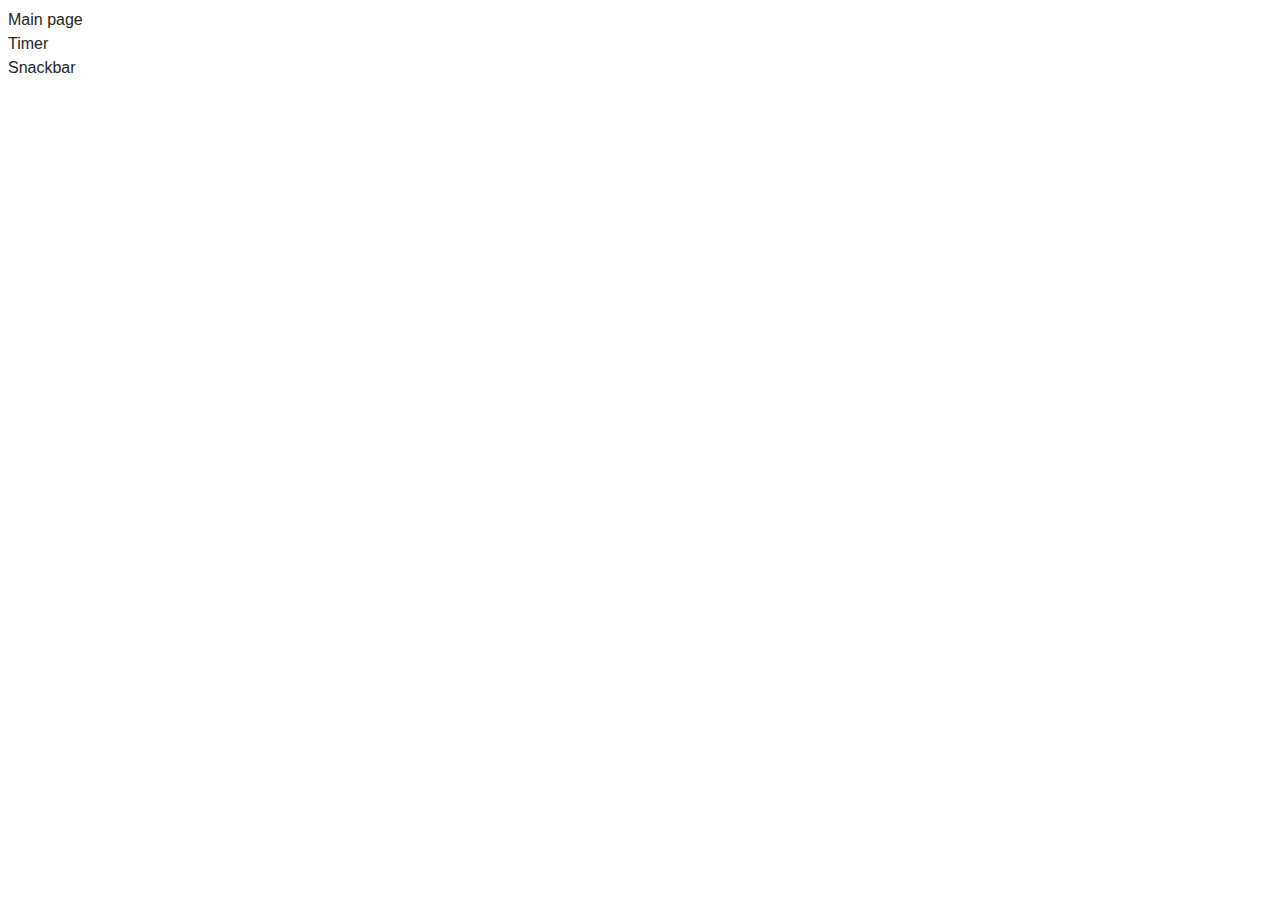
<file: src/index.html>
<!DOCTYPE html>
<html lang="en">

<head>
  <meta charset="UTF-8" />
  <link rel="icon" type="image/svg+xml" href="/favicon.svg" />
  <meta name="viewport" content="width=device-width, initial-scale=1.0" />
  <title>Vanilla App Template</title>
  <link rel="stylesheet" href="./css/styles.css" />
</head>

<body>
  <p><a href="./index.html">Main page</a></p>
  <ul>
    <li><a href="./1-timer.html">Timer</a></li>
    <li><a href="./2-snackbar.html">Snackbar</a></li>
  </ul>
</body>

</html>
</file>
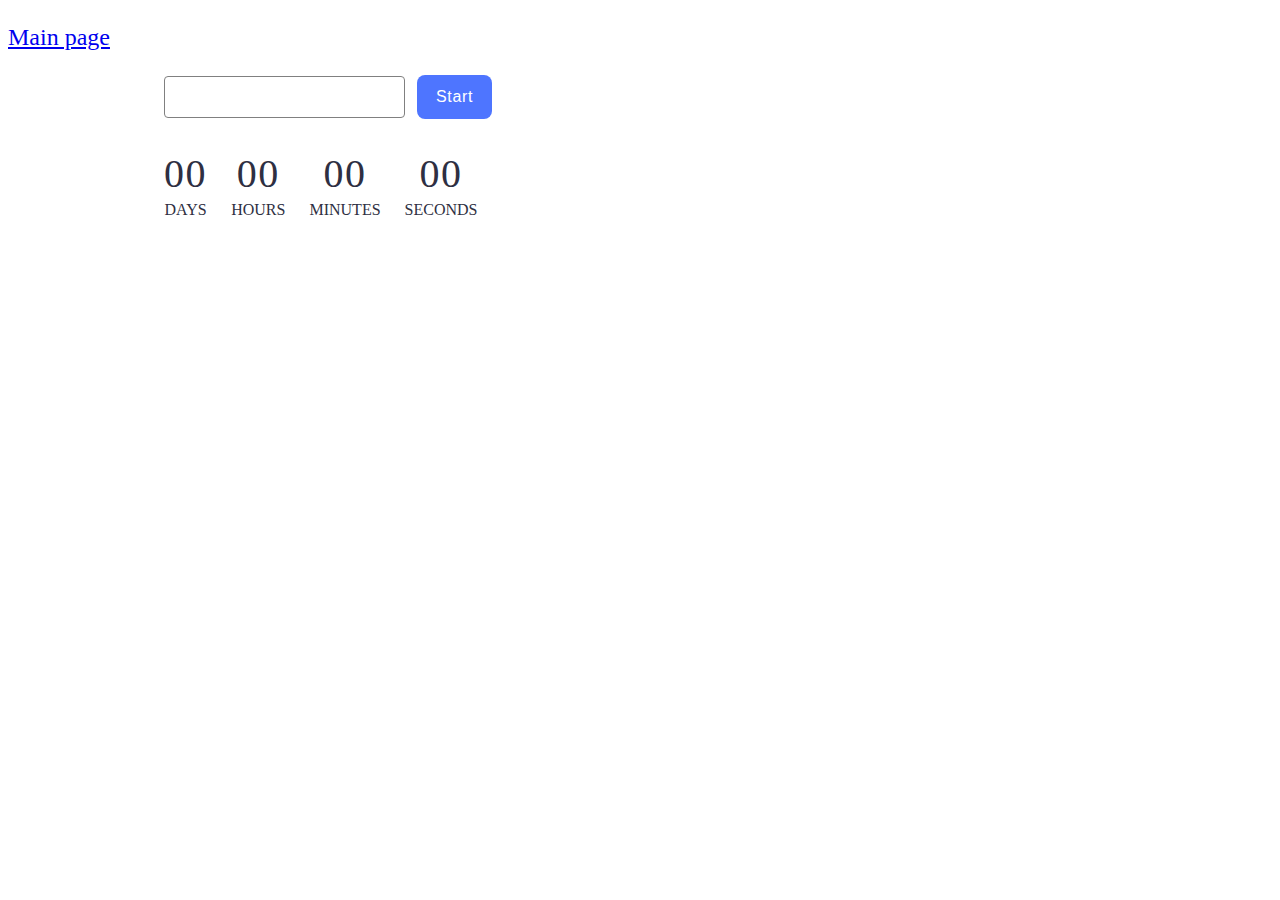
<file: src/1-timer.html>
<!DOCTYPE html>
<html lang="en">

<head>
  <meta charset="UTF-8" />
  <meta http-equiv="X-UA-Compatible" content="IE=edge" />
  <meta name="viewport" content="width=device-width, initial-scale=1.0" />
  <title>Timer</title>
  <link rel="preconnect" href="https://fonts.googleapis.com">
  <link rel="preconnect" href="https://fonts.gstatic.com" crossorigin>
  <link href="https://fonts.googleapis.com/css2?family=Montserrat:ital@0;1&display=swap" rel="stylesheet">
  <link href="https://fonts.googleapis.com/css2?family=Montserrat:ital,wght@0,500;1,500&display=swap" rel="stylesheet">
  <link rel="stylesheet" href="./css/1-timer.css">
</head>

<body>
  <p class="main-page"><a href="./index.html">Main page</a></p>
  <input type="text" id="datetime-picker" />
  <button type="button" data-start>Start</button>

  <div class="timer">
    <div class="field">
      <span class="value" data-days>00</span>
      <span class="label">Days</span>
    </div>
    <div class="field">
      <span class="value" data-hours>00</span>
      <span class="label">Hours</span>
    </div>
    <div class="field">
      <span class="value" data-minutes>00</span>
      <span class="label">Minutes</span>
    </div>
    <div class="field">
      <span class="value" data-seconds>00</span>
      <span class="label">Seconds</span>
    </div>
  </div>

  <script type="module" src="./js/1-timer.js"></script>
</body>

</html>
</file>
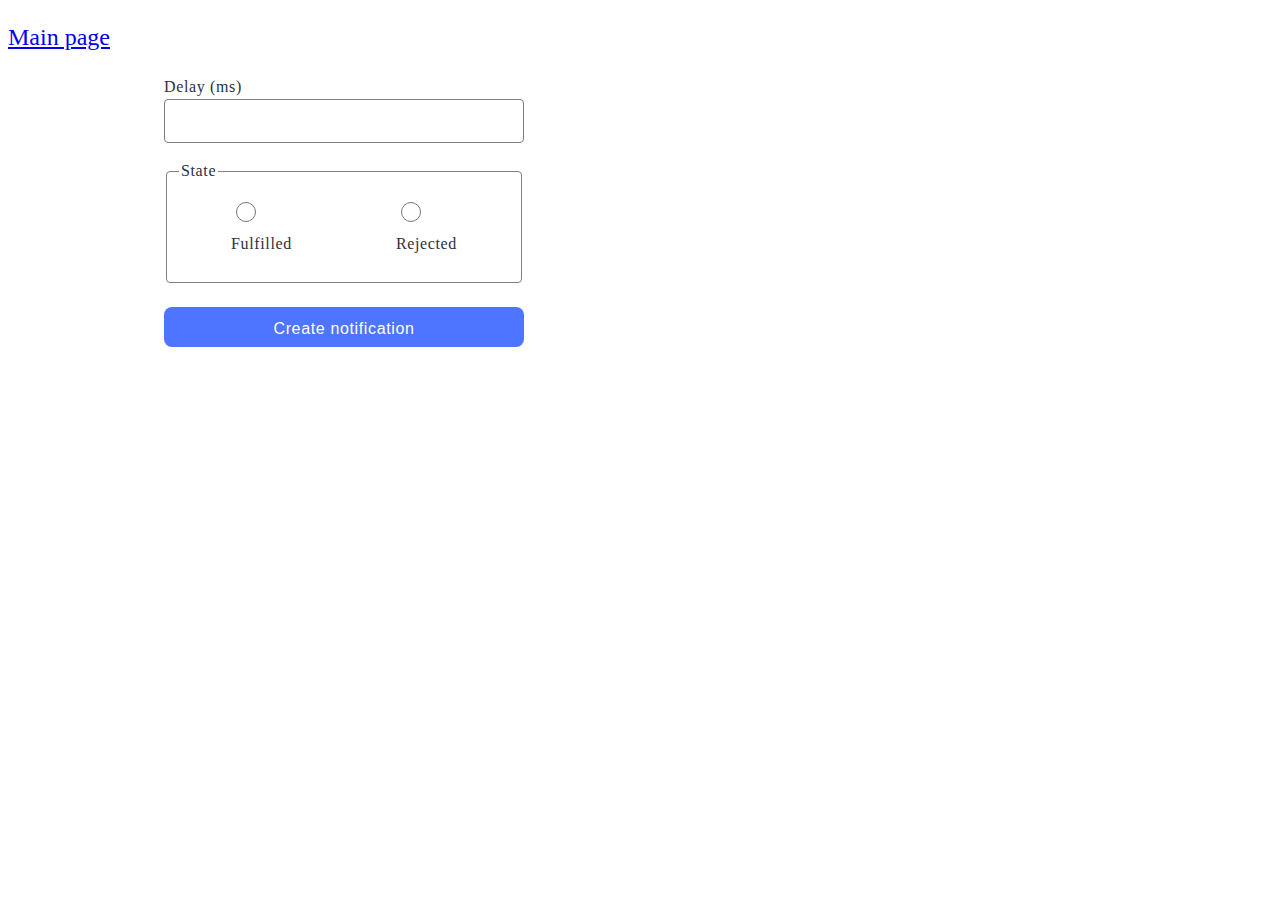
<file: src/2-snackbar.html>
<!DOCTYPE html>
<html lang="en">

<head>
  <meta charset="UTF-8" />
  <meta http-equiv="X-UA-Compatible" content="IE=edge" />
  <meta name="viewport" content="width=device-width, initial-scale=1.0" />
  <title>Snackbar</title>
  <link rel="preconnect" href="https://fonts.googleapis.com">
  <link rel="preconnect" href="https://fonts.gstatic.com" crossorigin>
  <link href="https://fonts.googleapis.com/css2?family=Montserrat:ital@0;1&display=swap" rel="stylesheet">
  <link href="https://fonts.googleapis.com/css2?family=Montserrat:ital,wght@0,500;1,500&display=swap" rel="stylesheet">
  <link rel="stylesheet" href="./css/2-snackbar.css">
</head>

<body>

  <p class="main-page"><a href="./index.html">Main page</a></p>
  <form class="form">
    <label>
      Delay (ms)
      <input type="number" name="delay" required />
    </label>

    <fieldset>
      <legend>State</legend>
      <label>
        <input type="radio" name="state" value="fulfilled" required />
        Fulfilled
      </label>
      <label>
        <input type="radio" name="state" value="rejected" required />
        Rejected
      </label>
    </fieldset>

    <button type="submit">Create notification</button>
  </form>


  <script type="module" src="./js/2-snackbar.js"></script>
</body>

</html>
</file>
<file: src/css/1-timer.css>
body {
  background-color: #ffffff;
  color: #2e2f42;
}
.main-page {
  font-size: 24px;
}

#datetime-picker {
  margin-bottom: 32px;
  margin-left: 156px;
  font-weight: 400;
  font-size: 16px;
  line-height: 1.5;
  letter-spacing: 0.04em;
  border-radius: 4px;
  border: 1px solid #808080;
  outline: transparent;
  padding: 8px 16px;
}
#datetime-picer:hover {
  border: 1px solid #000;
}
#datetime-picer:active {
  color: #000000;
  border: 1px solid #4e75ff;
}
#datetime-picer:disabled {
  color: #808080;
  background-color: #fafafa;
  border: 1px solid #808080;
}
button {
  font-weight: 500;
  font-size: 16px;
  line-height: 1.5;
  letter-spacing: 0.04em;
  color: #ffffff;
  background: #4e75ff;
  border-radius: 8px;
  padding: 8px 16px;
  width: 75px;
  margin-left: 8px;
  border-color: transparent;
}
button:hover {
  background: #6c8cff;
}
button:disabled {
  color: #989898;
  background: #cfcfcf;
  cursor: not-allowed;
}
.timer {
  display: flex;
  gap: 24px;
  margin-left: 156px;
}
.field {
  display: flex;
  flex-direction: column;
}
.value {
  font-weight: 400;
  font-size: 40px;
  line-height: 1.2;
  letter-spacing: 0.04em;
  text-align: center;
}
.label {
  text-transform: uppercase;
  font-weight: 400;
  font-size: 16px;
  line-height: 1.5;
  text-align: center;
}

.flatpickr-calendar .flatpickr-day.selected {
  background-color: #4e75ff;
  color: #ffffff;
  border-color: #4e75ff;
}
.flatpickr-calendar .flatpickr-day:hover {
  color: #666666;
  background-color: #c1c1c1;
}
</file>
<file: src/css/2-snackbar.css>
body {
  background-color: #ffffff;
  color: #2e2f42;
}
.main-page {
  font-size: 24px;
}
.form {
  width: 360px;
  margin-left: 156px;
}
label {
  display: block;
  padding-bottom: 16px;
  font-weight: 400;
  font-size: 16px;
  line-height: 1.5;
  letter-spacing: 0.04em;
}
input {
  display: block;
  border: 1px solid #808080;
  border-radius: 4px;
  width: 354px;
  height: 40px;
  outline: transparent;
}
input:hover,
input:focus {
  border-color: #000000;
}
input:focus {
  border-color: #4e75ff;
}
input[name='state'] {
  width: 20px;
}
fieldset {
  display: flex;
  justify-content: space-around;
  margin-bottom: 24px;
  max-width: 360px;
  border-radius: 4px;
  border: 1px solid #808080;
}
legend {
  font-weight: 400;
  font-size: 16px;
  line-height: 1.5;
  letter-spacing: 0.04em;
}
button {
  border-radius: 8px;
  padding: 8px 16px;
  width: 360px;
  height: 40px;
  background-color: #4e75ff;
  font-weight: 500;
  font-size: 16px;
  line-height: 1.5;
  letter-spacing: 0.04em;
  color: #ffffff;
  border-color: transparent;
}
button:hover {
  background-color: #6c8cff;
}
</file>
<file: src/css/styles.css>
/**
  |============================
  | include css partials with
  | default @import url()
  |============================
*/
@import url('./reset.css');
:root {
  font-family: Inter, Avenir, Helvetica, Arial, sans-serif;
  font-size: 16px;
  line-height: 24px;
  font-weight: 400;

  color: #242424;
  background-color: rgba(255, 255, 255, 0.87);

  font-synthesis: none;
  text-rendering: optimizeLegibility;
  -webkit-font-smoothing: antialiased;
  -moz-osx-font-smoothing: grayscale;
  -webkit-text-size-adjust: 100%;
}
</file>
